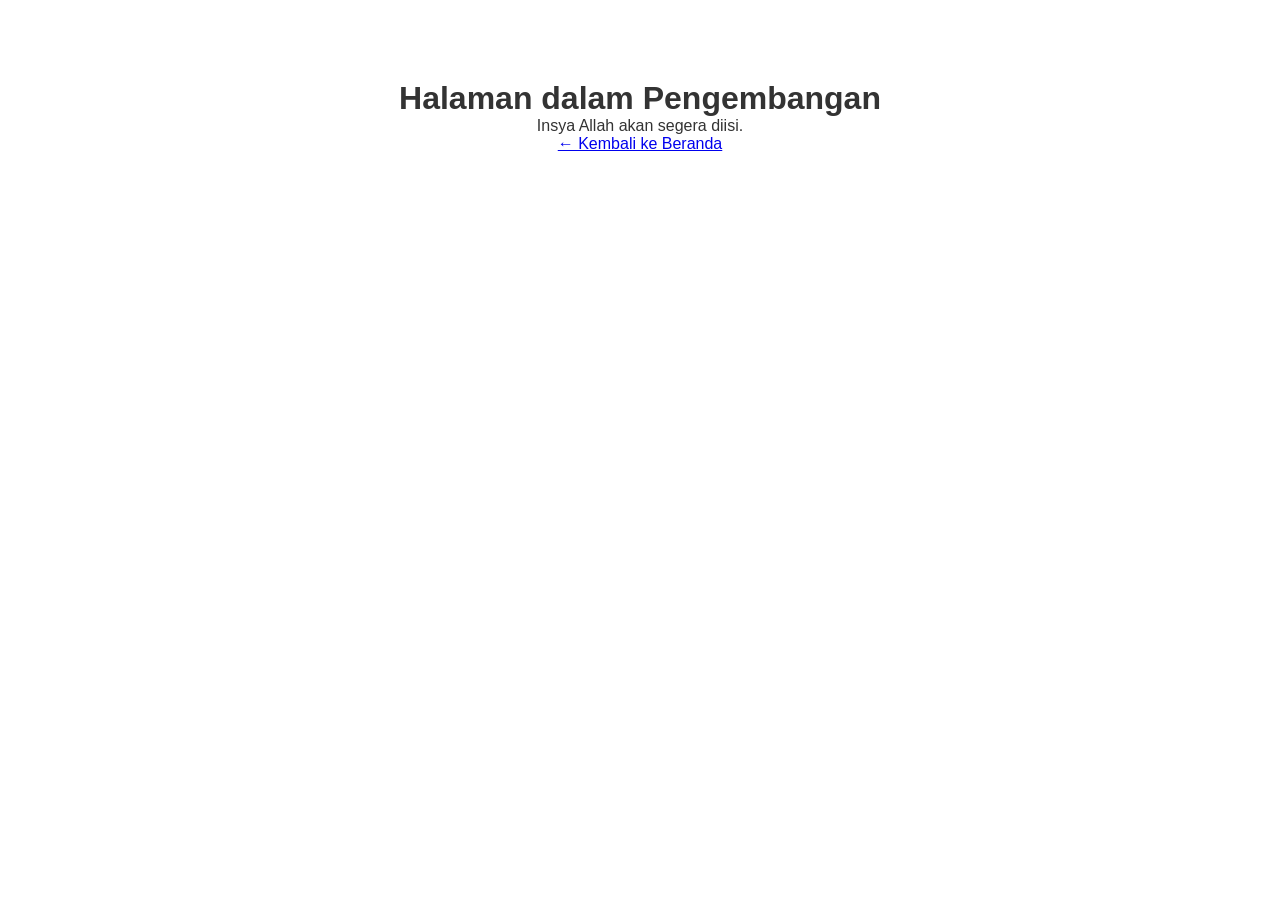
<file: berita.html>
<!DOCTYPE html>
<html lang="id">
<head>
  <meta charset="UTF-8">
  <title>Dalam Pengembangan</title>
  <link rel="stylesheet" href="style.css">
</head>
<body>
  <div class="container" style="padding:80px 0; text-align:center;">
    <h1>Halaman dalam Pengembangan</h1>
    <p>Insya Allah akan segera diisi.</p>
    <a href="index.html">← Kembali ke Beranda</a>
  </div>
</body>
</html>
</file>
<file: style.css>
* {
  margin: 0;
  padding: 0;
  box-sizing: border-box;
  font-family: Arial, Helvetica, sans-serif;
}

body {
  background-color: #ffffff;
  color: #333;
}

.container {
  width: 90%;
  max-width: 1100px;
  margin: auto;
}

/* NAVBAR */
.navbar {
  background-color: #e8f5e9;
  padding: 15px 0;
  border-bottom: 1px solid #c8e6c9;
}

.nav-flex {
  display: flex;
  justify-content: space-between;
  align-items: center;
}

.logo {
  color: #2e7d32;
  font-size: 20px;
}
.logo img {
  height: 45px;
}

.nav-menu {
  list-style: none;
  display: flex;
  gap: 20px;
}

.nav-menu a {
  text-decoration: none;
  color: #2e7d32;
  font-weight: 500;
}

.nav-menu a:hover {
  text-decoration: underline;
}

/* HERO */
.hero {
  background: linear-gradient(
      rgba(46, 125, 50, 0.8),
      rgba(46, 125, 50, 0.8)
    ),
    url("assets/images/hero.jpg");
  background-size: cover;
  background-position: center;
  color: white;
  padding: 100px 0;
  text-align: center;
}

.hero h1 {
  font-size: 36px;
  margin-bottom: 15px;
}

.hero p {
  font-size: 18px;
  margin-bottom: 25px;
}

.btn-hero {
  background-color: #a5d6a7;
  color: #1b5e20;
  padding: 12px 25px;
  border-radius: 5px;
  text-decoration: none;
  font-weight: bold;
}

.btn-hero:hover {
  background-color: #81c784;
}
/* DROPDOWN MENU */
.dropdown {
  position: relative;
}

.dropdown-menu {
  display: none;
  position: absolute;
  top: 35px;
  left: 0;
  background-color: #ffffff;
  list-style: none;
  padding: 10px 0;
  min-width: 200px;
  box-shadow: 0 4px 10px rgba(0,0,0,0.1);
  border-radius: 5px;
  z-index: 99;
}

.dropdown-menu li a {
  display: block;
  padding: 10px 20px;
  color: #2e7d32;
  text-decoration: none;
}

.dropdown-menu li a:hover {
  background-color: #e8f5e9;
}

/* SHOW DROPDOWN */
.dropdown:hover .dropdown-menu {
  display: block;
}
/* PROFIL */
.profile {
  padding: 70px 0;
  background-color: #f9fdf9;
}

.profile-grid {
  display: grid;
  grid-template-columns: repeat(2, 1fr);
  gap: 40px;
  align-items: center;
}

.profile-text h2 {
  color: #2e7d32;
  margin-bottom: 15px;
}

.profile-text p {
  line-height: 1.7;
  margin-bottom: 20px;
}

.profile-image img {
  width: 100%;
  border-radius: 8px;
}

.btn-outline {
  border: 2px solid #2e7d32;
  color: #2e7d32;
  padding: 10px 22px;
  text-decoration: none;
  border-radius: 5px;
  font-weight: bold;
}

.btn-outline:hover {
  background-color: #2e7d32;
  color: white;
}

/* PROGRAM */
.program {
  padding: 70px 0;
}

.program h2 {
  text-align: center;
  color: #2e7d32;
  margin-bottom: 40px;
}

.program-grid {
  display: grid;
  grid-template-columns: repeat(auto-fit, minmax(220px, 1fr));
  gap: 25px;
}

.program-card {
  background-color: #e8f5e9;
  padding: 25px;
  border-radius: 8px;
  text-align: center;
}

.program-card h3 {
  color: #1b5e20;
  margin-bottom: 10px;
}

.program-card p {
  font-size: 14px;
  line-height: 1.6;
}

/* NEWS */
.news {
  padding: 60px 0;
}

.news h2 {
  text-align: center;
  color: #2e7d32;
  margin-bottom: 40px;
}

.news-grid {
  display: grid;
  grid-template-columns: repeat(auto-fit, minmax(280px, 1fr));
  gap: 25px;
}

.news-card {
  border: 1px solid #e0e0e0;
  border-radius: 6px;
  overflow: hidden;
  background-color: white;
}

.news-card img {
  width: 100%;
  height: 200px;
  object-fit: cover;
}

.news-content {
  padding: 15px;
}

.news-content h3 {
  color: #2e7d32;
  margin-bottom: 5px;
}

.news-content span {
  font-size: 13px;
  color: #777;
}

.news-content p {
  margin-top: 10px;
  font-size: 14px;
}

/* FOOTER */
.footer {
  background-color: #2e7d32;
  color: white;
  text-align: center;
  padding: 20px 0;
  margin-top: 50px;
}
/* HAMBURGER BUTTON */
.menu-toggle {
  display: none;
  background: none;
  border: none;
  font-size: 26px;
  color: #2e7d32;
  cursor: pointer;
}

/* RESPONSIVE */
@media (max-width: 768px) {
  .nav-menu {
    flex-direction: column;
    background-color: #e8f5e9;
    position: absolute;
    top: 65px;
    right: 5%;
    width: 200px;
    padding: 15px;
    display: none;
    border-radius: 6px;
    box-shadow: 0 4px 10px rgba(0,0,0,0.1);
  }
  
  nav.show .nav-menu {
    display: flex;
  }

  .menu-toggle {
    display: block;
  }

  .hero {
    padding: 70px 0;
  }

  .hero h1 {
    font-size: 26px;
  }

  .hero p {
    font-size: 16px;
  }
  .profile-grid {
  grid-template-columns: 1fr;
  }
/* Perbaikan tambahan agar gambar responsif */
img {
  max-width: 100%;
  height: auto;
  display: block;
}

/* Pastikan section tidak saling tindih */
section {
  position: relative;
  clear: both;
}

/* Perbaikan untuk mobile menu agar berfungsi dengan JS di atas */
@media (max-width: 768px) {
  #navbarContainer.show .nav-menu {
    display: flex;
  }
}
</file>
